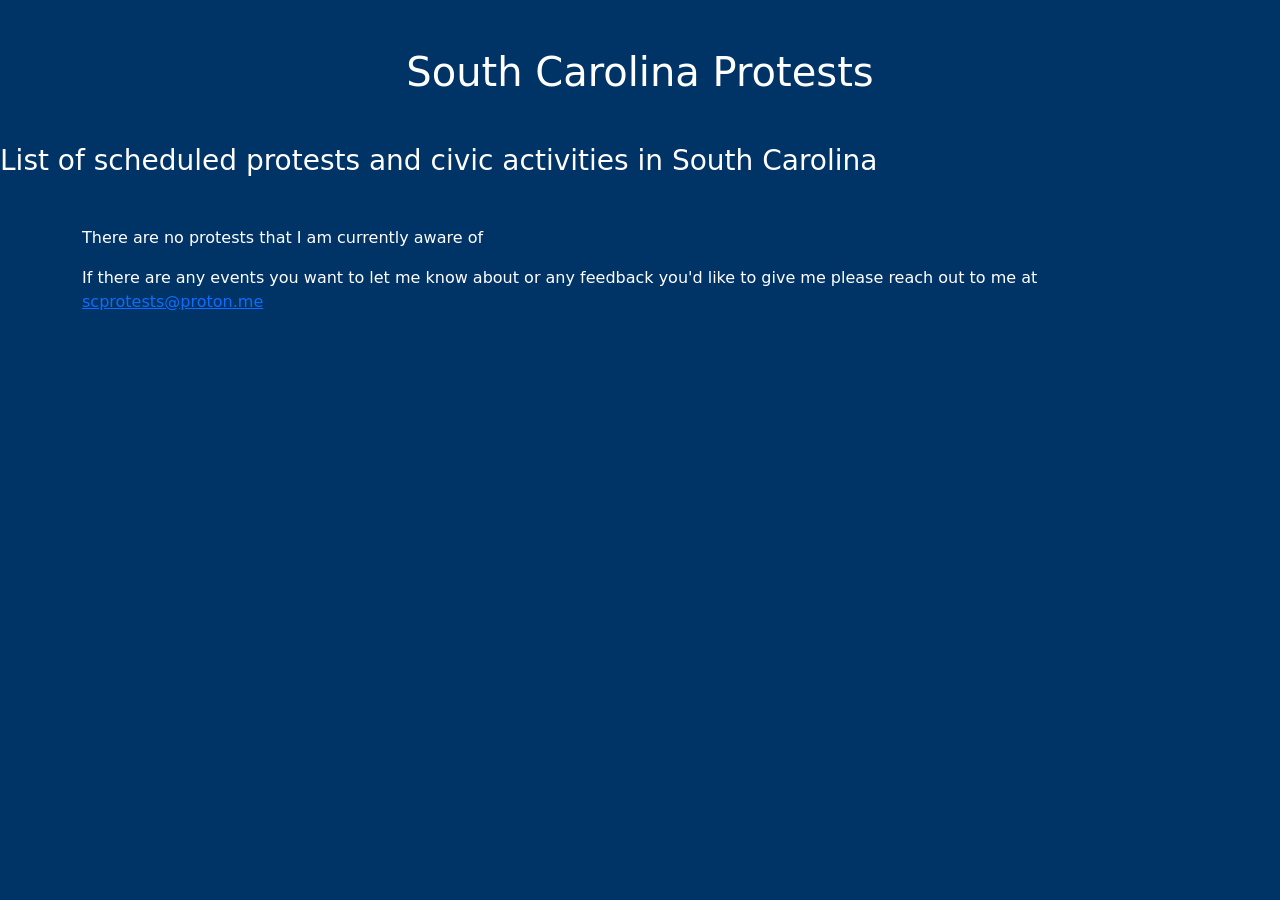
<file: index.html>
<!DOCTYPE html>
<html lang="en">

<head>
    <title>SC Protests</title>
    <meta charset="UTF-8" />
    <meta name="viewport" content="width=device-width, initial-scale=1.0" />
    <meta http-equiv="X-UA-Compatible" content="IE=edge" />
    <meta name="description" content="A basic HTML5 boilerplate template." />
    <meta property="og:title" content="South Carolina Protests">
    <meta property="og:description" content="A place to find protests and like minded people.">
    <meta property="og:url" content="https://scprotests.com/">
    <meta property="og:image" content="https://i.imgur.com/lOFSNCS.jpeg">
    <meta property="og:image:type" content="image/jpeg">
    <meta property="og:image:width" content="1200">
    <meta property="og:image:height" content="630">

    <meta property="og:type" content="website">
    <link rel="stylesheet" href="index.css" />
    <link href="https://cdn.jsdelivr.net/npm/bootstrap@5.3.5/dist/css/bootstrap.min.css" rel="stylesheet"
        integrity="sha384-SgOJa3DmI69IUzQ2PVdRZhwQ+dy64/BUtbMJw1MZ8t5HZApcHrRKUc4W0kG879m7" crossorigin="anonymous">
        
</head>

<body>
    <header class="mb-5">

    </header>
    
    <main>
        <h1 class="text-center mb-5">South Carolina Protests</h1>
        <div>
            <h3>List of scheduled protests and civic activities in South Carolina</h3>
        </div>

        
            

<!--
       <div>
            <div class="container-lg mt-5 border rounded bg-primary-subtle shadow content">
                <div class="row align-items-start m-3">
                    <div class="row">
                        <div class="col">
                            <h4>Date</h4>
                            <p>May 21 (Thursday)</p>
                        </div>
                        <div class="col">
                            <h4>Time</h4>
                            <p>Unknown</p>
                        </div>
                        <div class="col">
                            <h4>City</h4>
                            <p>Unknown</p>
                        </div>
                        <div class="col-12">
                            <h4>Event Info</h4>
                            <p>Rally Against Redistricting<br>Click 
                                <a href="https://docs.google.com/forms/d/e/1FAIpQLSeXV_hGl5AkSZAp9NOSJ69m6uDi_h_DTiEzCFZLgauajq8SQw/viewform?pli=1">here</a> for more information</p>
                        </div>
                        <div class="col-12">
                            <h4>Location</h4>
                            <p>Unknown</a>
                            </p>
                        </div>
                    </div>
                </div>
            </div>
        </div>

        <div>
            <div class="container-lg mt-5 border rounded bg-primary-subtle shadow content">
                <div class="row align-items-start m-3">
                    <div class="row">
                        <div class="col">
                            <h4>Date</h4>
                            <p>May 1 (Friday)</p>
                        </div>
                        <div class="col">
                            <h4>Time</h4>
                            <p>4:00 - 6:00PM</p>
                        </div>
                        <div class="col">
                            <h4>City</h4>
                            <p>Columbia</p>
                        </div>
                        <div class="col-12">
                            <h4>Event Info</h4>
                            <p>May Day<br>Click 
                                <a href="https://www.mobilize.us/mayday/event/929775/">here</a> for more information</p>
                        </div>
                        <div class="col-12">
                            <h4>Location</h4>
                            <p><a href="https://www.google.com/maps/place/1100+Gervais+St,+Columbia,+SC+29201/@33.9998305,-81.0354818,17z/data=!3m1!4b1!4m6!3m5!1s0x88f8bb2a43c2b48f:0xed31635d97df4d2e!8m2!3d34.0002143!4d-81.0333698!16s%2Fg%2F11bw3g1ql2?entry=ttu&g_ep=EgoyMDI2MDQyNi4wIKXMDSoASAFQAw%3D%3D">The State House, 1100 Gervais, Columbia, 29208</a>
                            </p>
                        </div>
                    </div>
                </div>
            </div>
        </div>

         <div>
            <div class="container-lg mt-5 border rounded bg-primary-subtle shadow content">
                <div class="row align-items-start m-3">
                    <div class="row">
                        <div class="col">
                            <h4>Date</h4>
                            <p>May 1 (Friday)</p>
                        </div>
                        <div class="col">
                            <h4>Time</h4>
                            <p>4:00 - 7:00PM</p>
                        </div>
                        <div class="col">
                            <h4>City</h4>
                            <p>Summerville</p>
                        </div>
                        <div class="col-12">
                            <h4>Event Info</h4>
                            <p>May Day<br>Click 
                                <a href="https://www.mobilize.us/mayday/event/945101/">here</a> for more information</p>
                        </div>
                        <div class="col-12">
                            <h4>Location</h4>
                            <p><a href="https://www.google.com/maps/place/Hutchinson+Square/@33.0198751,-80.1779249,17z/data=!3m1!4b1!4m6!3m5!1s0x88fe8b6f76bceae1:0xafe57588137bcd98!8m2!3d33.0198706!4d-80.17535!16s%2Fg%2F11c25rl40v?entry=ttu&g_ep=EgoyMDI2MDQyNi4wIKXMDSoASAFQAw%3D%3D">Hutchinson Square, Summerville, SC 29483</a>
                            </p>
                        </div>
                    </div>
                </div>
            </div>
        </div>

        <div>
            <div class="container-lg mt-5 border rounded bg-primary-subtle shadow content">
                <div class="row align-items-start m-3">
                    <div class="row">
                        <div class="col">
                            <h4>Date</h4>
                            <p>May 1 (Friday)</p>
                        </div>
                        <div class="col">
                            <h4>Time</h4>
                            <p>1:00 - 4:00PM</p>
                        </div>
                        <div class="col">
                            <h4>City</h4>
                            <p>Charleston</p>
                        </div>
                        <div class="col-12">
                            <h4>Event Info</h4>
                            <p>May Day<br>Click 
                                <a href="https://www.mobilize.us/mayday/event/939589/">here</a> for more information</p>
                        </div>
                        <div class="col-12">
                            <h4>Location</h4>
                            <p><a href="https://www.google.com/maps/place/6296+Rivers+Ave,+Charleston,+SC+29406/@32.9107149,-80.025894,17z/data=!3m1!4b1!4m6!3m5!1s0x88fe639b9ae15ce5:0xd8cbc4924284a952!8m2!3d32.9107104!4d-80.0233191!16s%2Fg%2F11bw3y5c6y?entry=ttu&g_ep=EgoyMDI2MDQyNi4wIKXMDSoASAFQAw%3D%3D">6296 Rivers Ave, Charleston, SC 29406</a>
                            </p>
                        </div>
                    </div>
                </div>
            </div>
        </div>

        <div>
            <div class="container-lg mt-5 border rounded bg-primary-subtle shadow content">
                <div class="row align-items-start m-3">
                    <div class="row">
                        <div class="col">
                            <h4>Date</h4>
                            <p>May 1 (Friday)</p>
                        </div>
                        <div class="col">
                            <h4>Time</h4>
                            <p>3:00 - 5:00PM</p>
                        </div>
                        <div class="col">
                            <h4>City</h4>
                            <p>Georgetown</p>
                        </div>
                        <div class="col-12">
                            <h4>Event Info</h4>
                            <p>May Day<br>Click 
                                <a href="https://www.mobilize.us/mayday/event/939176/">here</a> for more information</p>
                        </div>
                        <div class="col-12">
                            <h4>Location</h4>
                            <p><a href="https://www.google.com/maps/place/Georgetown+City+Hall/@33.3893761,-79.2911591,17z/data=!3m1!4b1!4m6!3m5!1s0x89002b7e00418079:0x5a1a320c4c070012!8m2!3d33.3893716!4d-79.2885842!16s%2Fg%2F11btx0f964?entry=ttu&g_ep=EgoyMDI2MDQyNi4wIKXMDSoASAFQAw%3D%3D">Georgetown City Hall, 1134 N Fraser St, Georgetown, SC 29440</a>
                            </p>
                        </div>
                    </div>
                </div>
            </div>
        </div>

        <div>
            <div class="container-lg mt-5 border rounded bg-primary-subtle shadow content">
                <div class="row align-items-start m-3">
                    <div class="row">
                        <div class="col">
                            <h4>Date</h4>
                            <p>May 1 (Friday)</p>
                        </div>
                        <div class="col">
                            <h4>Time</h4>
                            <p>5:00 - 7:00PM</p>
                        </div>
                        <div class="col">
                            <h4>City</h4>
                            <p>Clemson</p>
                        </div>
                        <div class="col-12">
                            <h4>Event Info</h4>
                            <p>May Day<br>Click 
                                <a href="https://www.mobilize.us/mayday/event/941873/">here</a> for more information</p>
                        </div>
                        <div class="col-12">
                            <h4>Location</h4>
                            <p><a href="https://www.google.com/maps/place/1250+Tiger+Blvd,+Clemson,+SC+29631/@34.6892362,-82.8305779,17z/data=!3m1!4b1!4m6!3m5!1s0x88585e7b9059065b:0xd9918e884adc1d6a!8m2!3d34.6892318!4d-82.828003!16s%2Fg%2F11bw3x0wxg?entry=ttu&g_ep=EgoyMDI2MDQyNi4wIKXMDSoASAFQAw%3D%3D">1250 Tiger Blvd, Clemson, SC 29631</a>
                            </p>
                        </div>
                    </div>
                </div>
            </div>
        </div>

         <div>
            <div class="container-lg mt-5 border rounded bg-primary-subtle shadow content">
                <div class="row align-items-start m-3">
                    <div class="row">
                        <div class="col">
                            <h4>Date</h4>
                            <p>May 1 (Friday)</p>
                        </div>2
                            <p>5:30 - 7:30PM</p>
                        </div>
                        <div class="col">
                            <h4>City</h4>
                            <p>Greenville</p>
                        </div>
                        <div class="col-12">
                            <h4>Event Info</h4>
                            <p>May Day<br>Click 
                                <a href="https://www.mobilize.us/mayday/event/940620/">here</a> for more information</p>
                        </div>
                        <div class="col-12">
                            <h4>Location</h4>
                            <p><a href="https://www.google.com/maps/place/206+S+Main+St,+Greenville,+SC+29601/@34.8483516,-82.4031403,17z/data=!3m1!4b1!4m6!3m5!1s0x885831cd9e69545d:0x367be0de9db404fd!8m2!3d34.8483472!4d-82.4005654!16s%2Fg%2F11bw3zg9ry?entry=ttu&g_ep=EgoyMDI2MDQyNi4wIKXMDSoASAFQAw%3D%3D">Greenville City Hall, 206 S Main St, Greenville, SC 29601</a>
                            </p>
                        </div>
                    </div>
                </div>
            </div>
        </div>

        
        
    

        <div>
            <div class="container-lg mt-5 border rounded bg-primary-subtle shadow content">
                <div class="row align-items-start m-3">
                    <div class="row">
                        <div class="col">
                            <h4></h4>
                            <p></p>
                        </div>
                        <div class="col">
                            <h4></h4>
                            <p></p>
                        </div>
                        <div class="col">
                            <h4></h4>
                            <p></p>
                        </div>
                        <div class="col-12">
                            <h4></h4>
                            <p>I'm sorry but there seem to be no major events planned. If you know of any, please send me an e-mail and I'll post it up
                                
                        <div class="col-12">
                            <h4></h4>
                            <p><a></a>
                            </p>
                        </div>
                    </div>
                </div>
            </div>
        </div>
    -->

        

        <div class="container mt-5">
            <p>There are no protests that I am currently aware of</p>
            <p>If there are any events you want to let me know about or any feedback you'd like to give me please reach
                out to me at <a href="mailto:scprotests@proton.me">scprotests@proton.me</a></p>

        </div>
        
    </main>

    <footer>
   
        <!--<p>&copy;scprotests.com</p>-->
    </footer>

</body>

</html>
</file>
<file: index.css>
body {
    background-color: #003366 !important;
    color: white !important;
}

.content {
    color: black;
}
</file>
